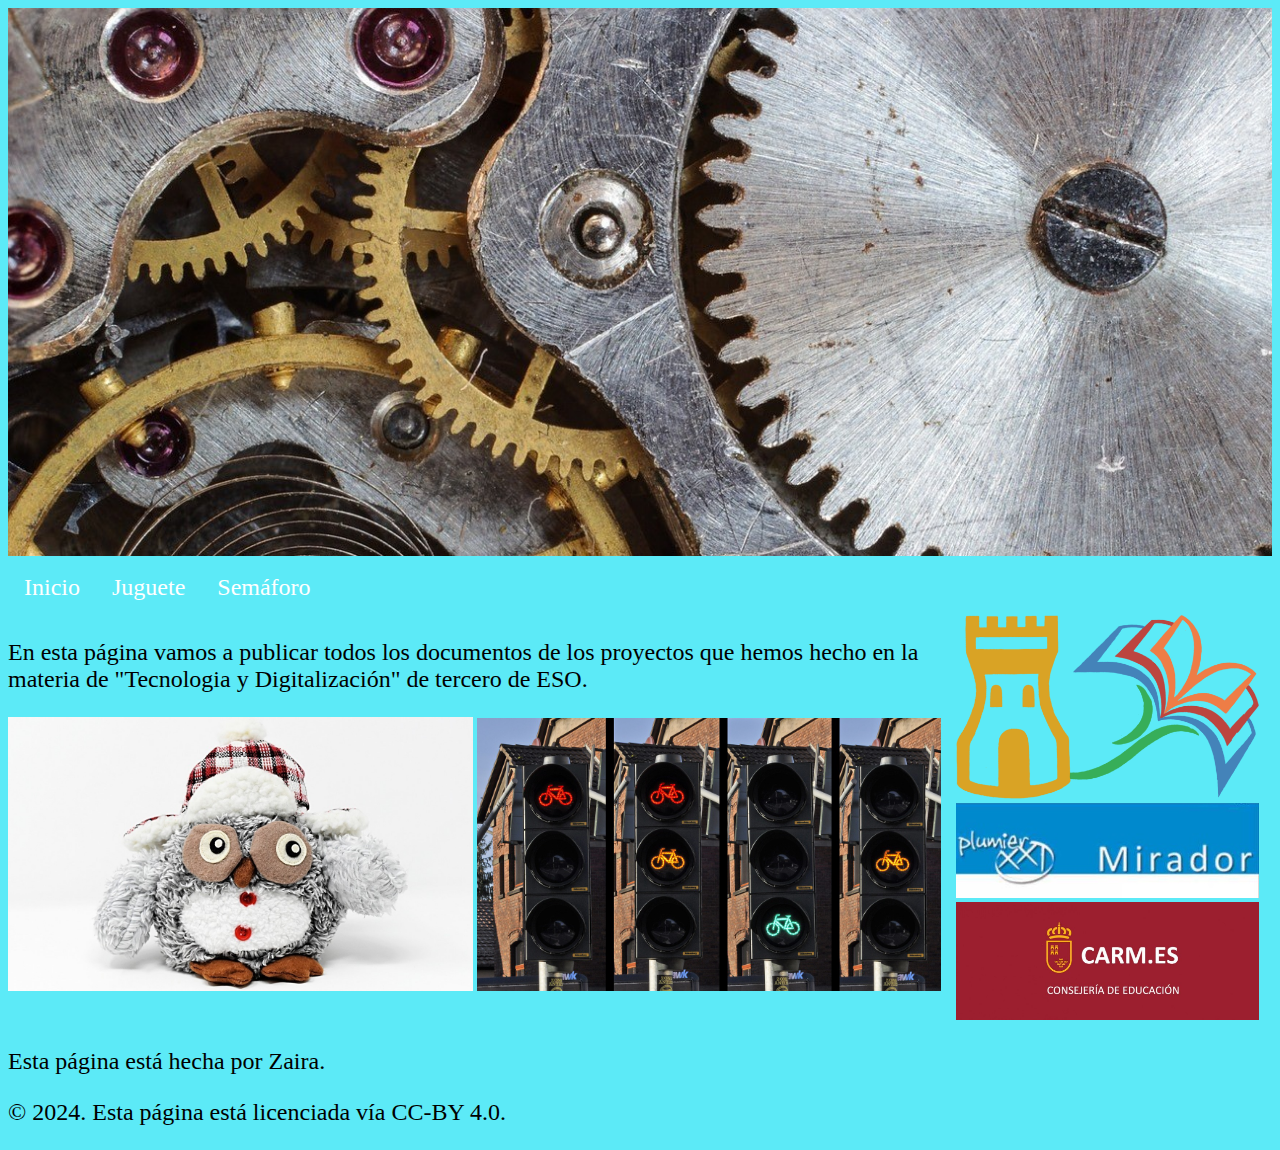
<file: index.html>
<!DOCTYPE html>
<html>
    <head>
        <meta charset="UTF-8">
        <link rel="stylesheet" href="estilos.css">
        <title>Página de tecnología</title>


    </head>
    <body>
         <header>
            <img src="imagenes/cabecera.jpg" alt="Cabecera de la página"> 
         </header>
         <nav>   
          <ul>
            <li><a href="index.html">Inicio</a></li>
             <li><a href="juguete.html">Juguete</a></li>
             <li class="dropdown">
               <a href="semaforo.html" class="dropbtn">Semáforo</a>
               <div class="dropdown-content">
                 <a href="semaforo_planteamiento.html">Planteamiento</a>
                 <a href="semaforo_investigacion.html">Investigación</a>
                 <a href="semaforo_ideacion.html">Ideas</a>
                 <a href="semaforo_diseño.html">Diseño</a>
                 <a href="semaforo_planificacion.html">Planificación</a>
                 <a href="semaforo_construccion.html">Construcción</a>
              </div>
            </li>
          </ul>

         </nav>
         <article>
            <section>
                <div>
                    <p>En esta página vamos a publicar todos los documentos de los proyectos
                    que hemos hecho en la materia de "Tecnologia y Digitalización" de 
                    tercero de ESO.
                    </p>
                    <a href="juguete.html"><img src="imagenes/juguete.jpg" alt="proyecto juguete"></a> 
                    <a href="semaforo.html"><img src="imagenes/semaforo.jpg" alt="proyecto semáforo"></a>
                
                </div>
            </section>
         </article>
         <aside>
            <div>
                <a href="https://ieslaflorida.murciaeduca.es/"><img src="imagenes/logo_icono.png" alt="IES La Florida"></a>
                <a href="https://mirador.murciaeduca.es/mirador/"><img src="imagenes/mirador.jpg" alt="Página Mirador"></a>
                <a href="https://www.carm.es/web/pagina?IDCONTENIDO=2015&IDTIPO=100&RASTRO=c$m122,123,1987"><img src="imagenes/carm.jpg" alt="Página Educación"></a> 
            </div>


         </aside>
         <footer>
             <div>
                 <p>Esta página está hecha por Zaira.</p>
                 <p>© 2024. Esta página está licenciada vía CC-BY 4.0.</p>
             </div>
         </footer>
    </body>

</html>
</file>
<file: estilos.css>
body {
    background-color: rgb(92, 234, 247);
  }
  article section div {
   
   width: 75%;
   float: left;

}
aside div {
  width: 24%;
  float: left;
  

}

  img {
    width: 100%;
    height: auto;
  }
article section div img {
    width: 49%;
    height: auto;
} 

  nav ul {
    list-style-type: none;
    margin: 0;
    padding: 0;
    overflow: hidden;
    
  }
  
  nav li {
    float: left;
    font-size: 24px;
  }
  
  li a {
    display: block;
    color: #000000;
    text-align: center;
    padding: 14px 16px;
    text-decoration: none;
  }
  
  li a:hover:not(.active) {
    background-color: #dcfff7;
  }
  
  li a.active {
    color: white;
    background-color: #b3f4e5;
  }

  p{
    font-size: 24px;
  }
  footer div{
    
    float: left;
  }
table, th, td {
  border: 1px solid;
}

ul {

margin: 0;
padding: 0;
overflow: hidden;

}



li a, .dropbtn {
display: inline-block;
color: white;
text-align: center;
padding: 14px 16px;
text-decoration: none;
}

li a:hover, .dropdown:hover .dropbtn {
background-color: red;
}

li.dropdown {
display: inline-block;
}

.dropdown-content {
display: none;
position: absolute;
background-color: #f9f9f9;
min-width: 160px;
box-shadow: 0px 8px 16px 0px rgba(0,0,0,0.2);
z-index: 1;
}

.dropdown-content a {
color: black;
padding: 12px 16px;
text-decoration: none;
display: block;
text-align: left;
}

.dropdown-content a:hover {background-color: #f1f1f1;}

.dropdown:hover .dropdown-content {
display: block;
}
</style>
</file>
